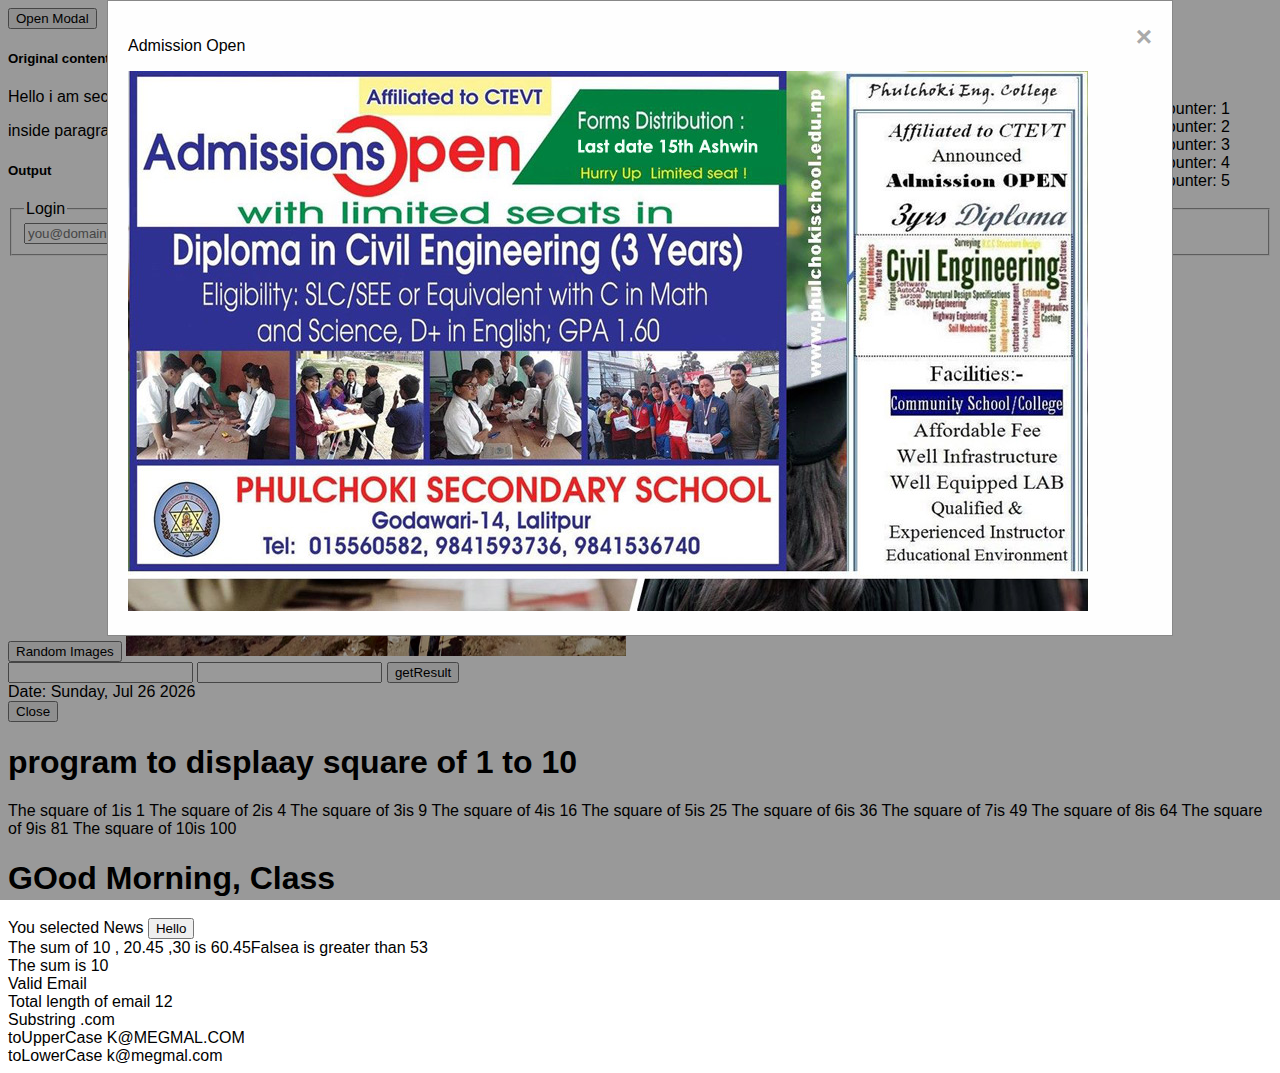
<file: index.html>
<!DOCTYPE html>
<html lang="en">
<head>
    <meta charset="UTF-8">
    <meta name="viewport" content="width=device-width, initial-scale=1.0">
    <link href="styles/styles.css" rel="stylesheet" type="text/css"/>
    <title>Javascirpt Examples</title>
    <script>
        //alert("Hello World!");
    </script>
    <style>
        #randomImages{
            width:500px;
            height:400px;
        }
    </style>
</head>
<body>

    <button id="myBtn">Open Modal</button>

    <!-- The Modal -->
<div id="myModal" class="modal">

    <!-- Modal content -->
    <div class="modal-content">
      <span class="close">&times;</span>
      <p>Admission Open</p>
      <img src= "images/admission_open.jpg" width="960px" alt="admission open" title="admission open"/>
    </div>
  
  </div>

  


    <div>
        <h5>Original content</h5>
        <p>Hello i am second <span>SEcond Span Content</span> paragraph</p>

        <p>
          inside paragraph
          <span>inside span</span>
          inside paragraph
        </p>
      </div>
      <div>
        <h5>Output</h5>
        <div id="output"></div>
      </div>

      <script>
          /*
          var baseElement = document.querySelector("p");
            document.getElementById("output").innerHTML =
            (baseElement.querySelector("div span").innerHTML);
            */

      </script>

    <div id="errorMessage" style="color:red;"></div>

    <form method="POST" name="login" onsubmit="return validateForm();">
        <fieldset><legend>Login</legend>
        <input type="text" name="eml" placeholder="you@domain.com">
        <input type="password" name="password" placeholder="xxxxxxxx">
        <input type="submit" name="submit" value="Login" />
        </fieldset>
    </form>
    <button onclick="ranImage()">Random Images</button>

    <img src ="images/1.jpg" alt="Random Images" title="random images" id="randomImages" >



    <form onsubmit="return getTotal()">
        <input type="number" id="qty">
        <input type="number" id="price">
        <input type="submit" value="getResult">
    </form>
    
    <div id="nettotal"></div>

    <div id="date"></div>

    <button onclick="window.close()">Close</button>

    <div id="result" style="position:absolute; top:100px; right:50px;">

    </div>

    <div id="multable"></div>

    <script>
        document.writeln("<h1>program to displaay square of 1 to 10</h1>");
            for(var i = 1; i <= 10; i++) {
                document.writeln("The square of "+ i + "is "+ square(i));
            }

            function square ( y ){
                return y * y;
            }

        var name="Class";
        document.write("<h1>GOod Morning, "+name+"</h1>");
    </script>
<script>
var page = "News"; 
switch (page)
{
 case "Home":
    { document.write("You selected Home");
      break;
    }
 case "About": document.write("You selected About");
 break
 case "News": document.write("You selected News")
 break
 case "Login": document.write("You selected Login")
 break
 case "Links": document.write("You selected Links")
 break
 default:
   document.write("Page Not Found");
}
</script>

<button onclick="hello()">Hello</button>
<script src="scripts/functions.js"></script>
</body>
</html>
</file>
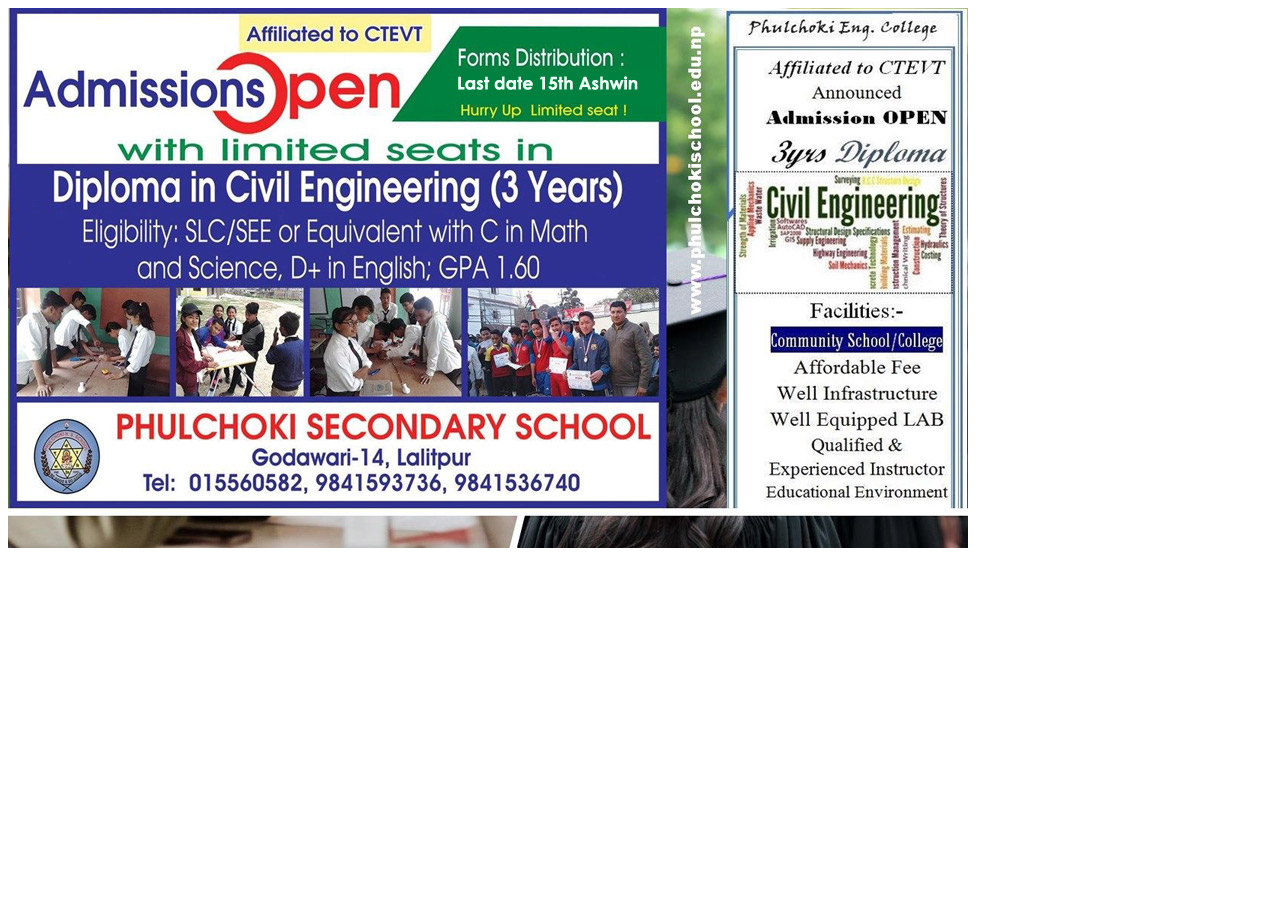
<file: admissionopen.html>
<!DOCTYPE html>
<html lang="en">
<head>
    <meta charset="UTF-8">
    <meta name="viewport" content="width=device-width, initial-scale=1.0">
    <title>Admission Open</title>
</head>
<body>
    <img src="images/admission_open.jpg" alt="Admission Open" title="Admission Open"/>
</body>
</html>
</file>
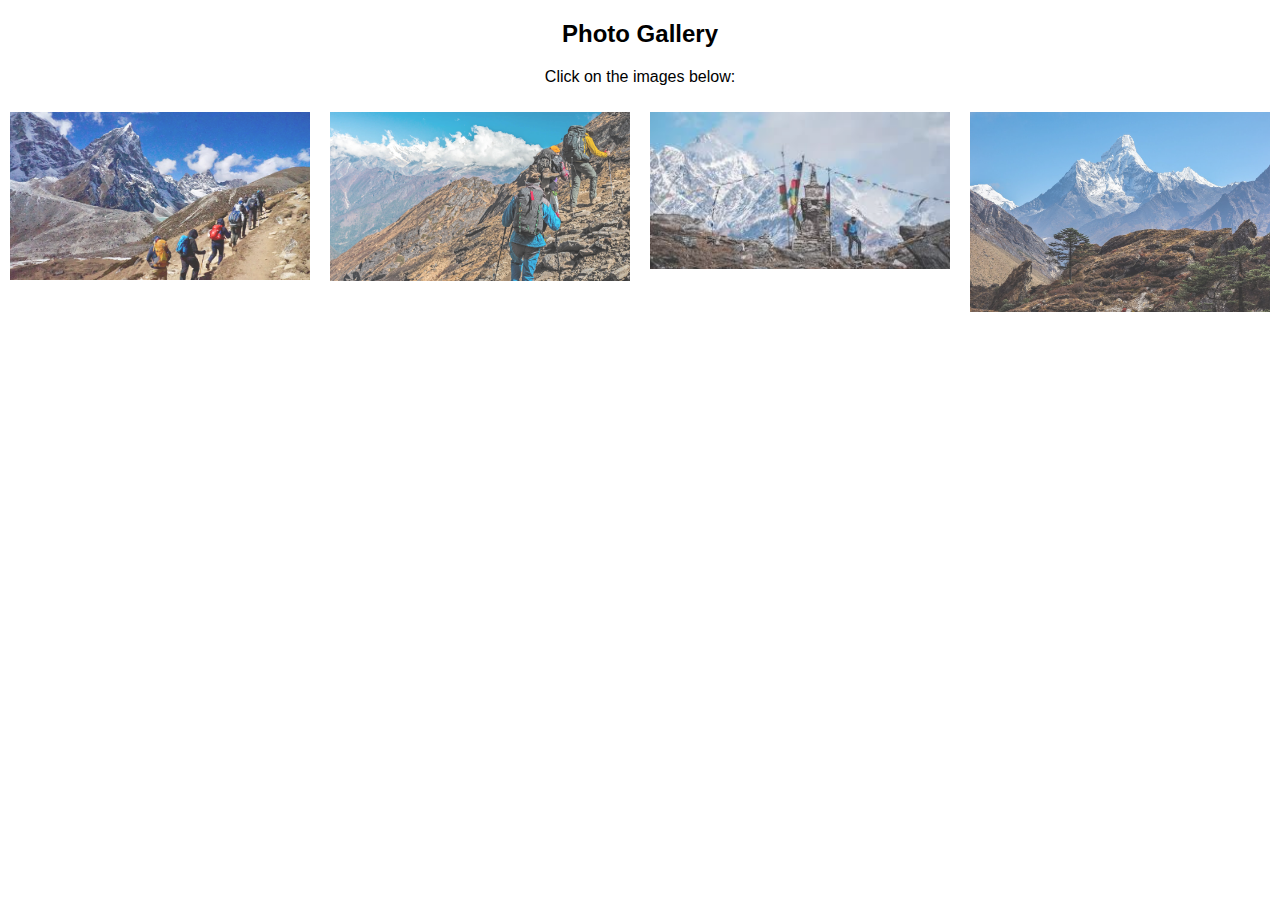
<file: photogallery.html>
<!DOCTYPE html>
<html>
<head>
<meta name="viewport" content="width=device-width, initial-scale=1">
<style>
* {
  box-sizing: border-box;
}

body {
  margin: 0;
  font-family: Arial;
}

/* The grid: Four equal columns that floats next to each other */
.column {
  float: left;
  width: 25%;
  padding: 10px;
}

/* Style the images inside the grid */
.column img {
  opacity: 0.8; 
  cursor: pointer; 
}

.column img:hover {
  opacity: 1;
}

/* Clear floats after the columns */
.row:after {
  content: "";
  display: table;
  clear: both;
}

/* The expanding image container */
.container {
  position: relative;
  display: none;
}

/* Expanding image text */
#imgtext {
  position: absolute;
  bottom: 15px;
  left: 15px;
  color: white;
  font-size: 20px;
}

/* Closable button inside the expanded image */
.closebtn {
  position: absolute;
  top: 10px;
  right: 15px;
  color: white;
  font-size: 35px;
  cursor: pointer;
}
</style>
</head>
<body>



<div class="container">
  <span onclick="this.parentElement.style.display='none'" class="closebtn">&times;</span>
  <img id="expandedImg" style="width:100%" src="images/1.jpg" >
  <div id="imgtext"></div>
</div>

<div style="text-align:center">
    <h2>Photo Gallery</h2>
    <p>Click on the images below:</p>
  </div>
  
  <!-- The four columns -->
  <div class="row">
    <div class="column">
      <img src="images/1.jpg" alt="Nature" style="width:100%" onclick="myFunction(this);">
    </div>
    <div class="column">
      <img src="images/6.jpg" alt="Snow" style="width:100%" onclick="myFunction(this);">
    </div>
    <div class="column">
      <img src="images/3.jpg" alt="Mountains" style="width:100%" onclick="myFunction(this);">
    </div>
    <div class="column">
      <img src="images/4.jpg" alt="Lights" style="width:100%" onclick="myFunction(this);">
    </div>
  </div>

<script>
function myFunction(imgs) {
  var expandImg = document.getElementById("expandedImg");
  var imgText = document.getElementById("imgtext");
  expandImg.src = imgs.src;
  imgText.innerHTML = imgs.alt;
  expandImg.parentElement.style.display = "block";
}
</script>

</body>
</html>
</file>
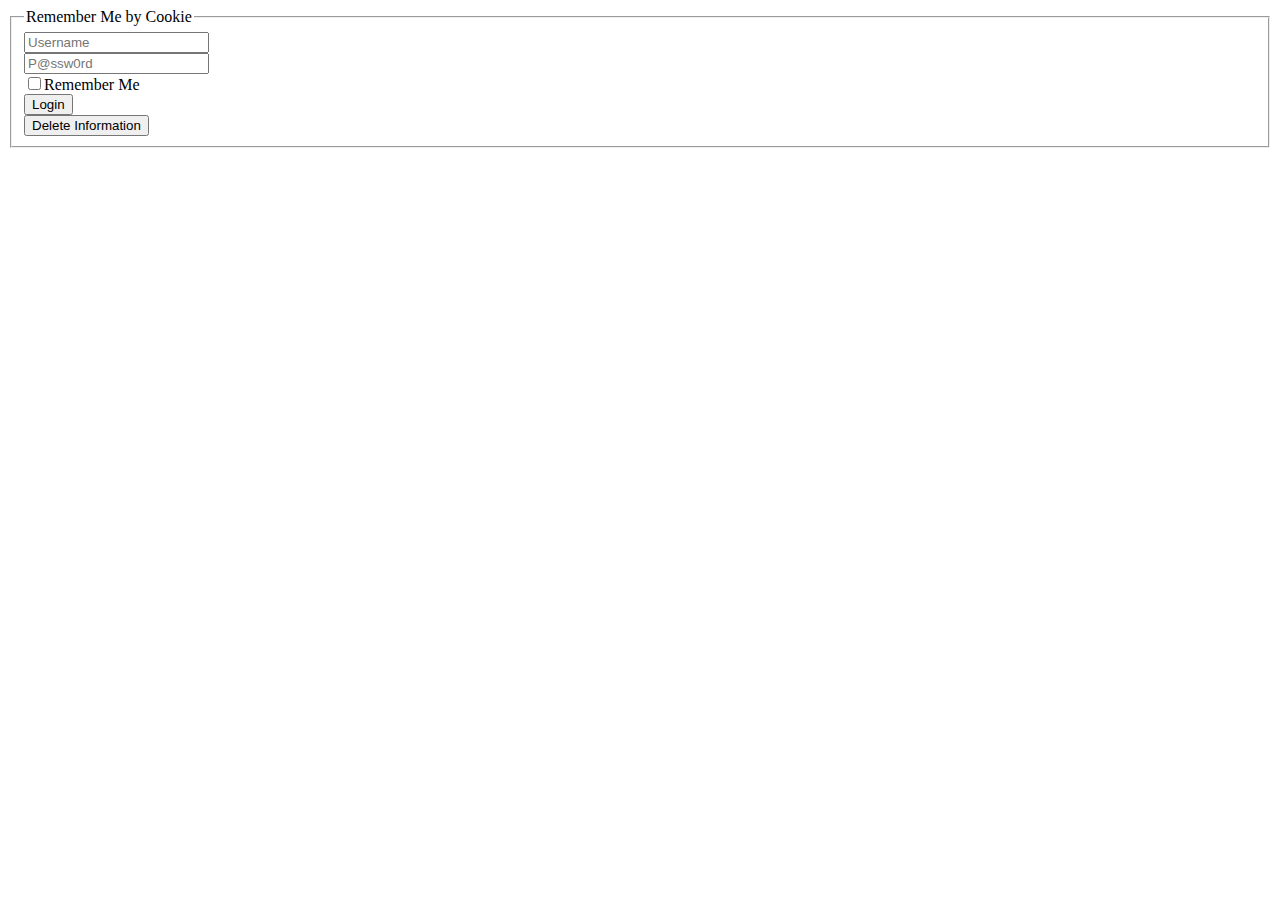
<file: rememberme.html>
<!DOCTYPE html>
<html lang="en">
<head>
    <meta charset="UTF-8">
    <meta name="viewport" content="width=device-width, initial-scale=1.0">
    <title>Document</title>
    
<script>
  
    function newCookie(name,value,days) {
     var days = 1;   // the number at the left reflects the number of days for the cookie to last
                     // modify it according to your needs
     if (days) {
       var date = new Date();
       date.setTime(date.getTime()+(days*24*60*60*1000));
       var expires = "; expires="+date.toGMTString(); }
       else var expires = "";
       document.cookie = name+"="+value+expires+"; path=/"; }
    
    function readCookie(name) {
       var cValue = name + "=";
             var nuller = '';
      if (document.cookie.indexOf(cValue) == -1)
        return nuller;
    
       var ca = document.cookie.split(';');
      for(var i=0; i<ca.length; i++) {
        var c = ca[i];
        while (c.charAt(0)==' ') c = c.substring(1,c.length);
      if (c.indexOf(cValue) == 0) return c.substring(cValue.length,c.length); }
     
        return null; }
    
    function eraseCookie(name) {
      newCookie(name,"",1); }
    
    function saveCookie(a) {
        newCookie('theName', document.form.name.value);     // add a new cookie as shown at left for every
        newCookie('thePassword', document.form.password.value);   // field you wish to have the script remember
    }
    
    function deleteCookie(a) {
      eraseCookie('theName');   // make sure to add the eraseCookie function for every field
      eraseCookie('thePassword');
    
       document.form.name.value = '';   // add a line for every field
       document.form.password.value = ''; }
    //-->
    </script>
    
</head>
<body>
  

<form name="form" action=" " method="post" onSubmit="if (this.remember.checked) saveCookie(this)">
    <fieldset>
        <legend>Remember Me by Cookie</legend>
    
<input type="text" name="name" placeholder="Username"> <br/>
<input type="password" name="password" placeholder="P@ssw0rd"> <br/>

<input type="checkbox" id="remember" name="remember" />Remember Me <br/>
<input type="submit" name="submit" value="Login"/> <br/>

<input type="button" onclick="deleteCookie(this)" value="Delete Information" />
</fieldset>
</form>



    <script>
        
        document.form.name.value = readCookie("theName");  // Change the names of the fields at right to match the ones in your form.
        document.form.password.value = readCookie("thePassword");
    </script>


</body>
</html>
</file>
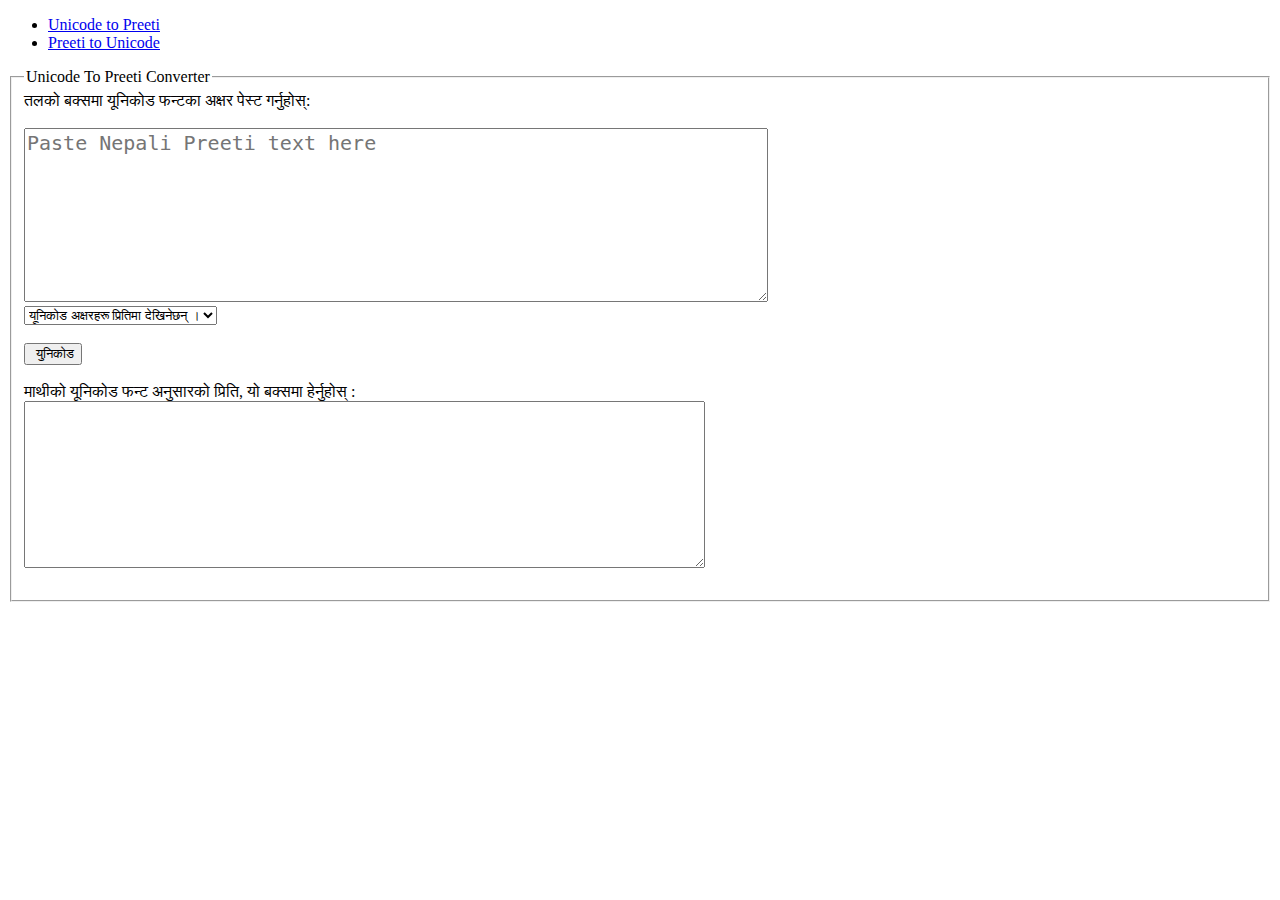
<file: unicode.html>
<!DOCTYPE html>
<html lang="en">
<head>
    <meta charset="UTF-8">
    <meta name="viewport" content="width=device-width, initial-scale=1.0">
    <title>Document</title>
    <script type="text/javascript">
        function convert_to_unicode()
    {
    
    var array_one = new Array( 
    
    "Ã§","Ëœ",".","'m","]m","Fmf","Fm",
    
    ")","!","@","#","$","%","^","&","*","(",
    
    "k|m","em","km","Qm","qm","NËœ",
    "Â¡","Â¢","1","2","4",">","?","B","I","Q","ÃŸ",
    "q","â€ž","â€¹","â€¢","â€º","Â§","Â°","Â¶","Â¿","Ã…",   
    "Ã‹","ÃŒ","Ã","ÃŽ","Ã","Ã¥",
    "6Â«","7Â«","8Â«","9Â«",
    
    "Ã˜","|",
    
    "8Ãž","9Ãž",
    
    "S","s","V","v","U","u","Â£","3","Âª",
    "R","r","5","H","h","â€°","Â´","~", "`",
    
    "6","7","8","9","0",
    "T","t","Y","y","b","W","w","G","g",  
    
    "K","k","Ë†","A","a","E", "e","D","d",
    "o","/","N","n","J", "j", "Z","z","i",":",";","X","x", 
    
    "cfâ€˜","câ€˜f","cf}","cf]","cf","c","O{","O","pm","p","C","P]","P",
    
    "fâ€˜","\"","'","+","f","[","\\","]","}","F", "L","M",
    
    "à¥à¤¾","à¥à¥‹","à¥à¥Œ","à¤…à¥‹","à¤…à¤¾","à¤†à¥ˆ","à¤†à¥‡","à¤¾à¥‹","à¤¾à¥…","à¤¾à¥‡",
    "à¤‚à¥","à¥‡à¥‡","à¤…à¥ˆ","à¤¾à¥‡","à¤…à¥‡","à¤‚à¤¾","à¤…à¥…","à¤¾à¥ˆ","à¥ˆà¤¾","à¤‚à¥ƒ",
    "à¤à¤¾","à¤à¥‚","à¥‡à¤¾","à¤‚à¥‡")     // Remove typing mistakes in the original file
    
    //"_","Ã–","Ã™","Ãš","Ã›","Ãœ","Ãž","Ã†","Â±","-","<","=")    // Punctuation marks
    
    var array_two = new Array(
    
    "à¥","à¤½","à¥¤","m'","m]","mfF","mF",
    
    "à¥¦","à¥§","à¥¨","à¥©","à¥ª","à¥«","à¥¬","à¥­","à¥®","à¥¯",
    
    "à¤«à¥à¤°","à¤","à¤«","à¤•à¥à¤¤","à¤•à¥à¤°","à¤²",
    "à¤œà¥à¤žà¥","à¤¦à¥à¤˜","à¤œà¥à¤ž","à¤¦à¥à¤¦","à¤¦à¥à¤§","à¤¶à¥à¤°","à¤°à¥","à¤¦à¥à¤¯","à¤•à¥à¤·à¥","à¤¤à¥à¤¤","à¤¦à¥à¤®", 
    "à¤¤à¥à¤°","à¤§à¥à¤°","à¤™à¥à¤˜","à¤¡à¥à¤¡","à¤¦à¥à¤°","à¤Ÿà¥à¤Ÿ","à¤¡à¥à¤¢","à¤ à¥à¤ ","à¤°à¥‚","à¤¹à¥ƒ",   
    "à¤™à¥à¤—","à¤¤à¥à¤°","à¤™à¥à¤•","à¤™à¥à¤–","à¤Ÿà¥à¤ ","à¤¦à¥à¤µ",
    "à¤Ÿà¥à¤°","à¤ à¥à¤°","à¤¡à¥à¤°","à¤¢à¥à¤°",
    
    "à¥à¤¯","à¥à¤°",
    
    "à¤¡à¤¼","à¤¢à¤¼",
    
    "à¤•à¥","à¤•","à¤–à¥","à¤–","à¤—à¥","à¤—","à¤˜à¥","à¤˜", "à¤™",
    "à¤šà¥","à¤š","à¤›","à¤œà¥","à¤œ","à¤à¥","à¤","à¤žà¥", "à¤ž",
    
    "à¤Ÿ","à¤ ","à¤¡","à¤¢","à¤£à¥",
    "à¤¤à¥","à¤¤","à¤¥à¥","à¤¥","à¤¦","à¤§à¥","à¤§","à¤¨à¥","à¤¨",  
    
    "à¤ªà¥","à¤ª","à¤«à¥","à¤¬à¥","à¤¬","à¤­à¥","à¤­","à¤®à¥","à¤®",
    "à¤¯","à¤°","à¤²à¥","à¤²","à¤µà¥","à¤µ","à¤¶à¥","à¤¶","à¤·à¥","à¤¸à¥","à¤¸","à¤¹à¥","à¤¹",
    
    "à¤‘","à¤‘","à¤”","à¤“","à¤†","à¤…","à¤ˆ","à¤‡","à¤Š","à¤‰","à¤‹","à¤","à¤",
    
    "à¥‰","à¥‚","à¥","à¤‚","à¤¾","à¥ƒ","à¥","à¥‡","à¥ˆ","à¤","à¥€","à¤ƒ",
    
    "","à¥‡","à¥ˆ","à¤“","à¤†","à¤”","à¤“","à¥‹","à¥‰","à¥‹",
    "à¥à¤‚","à¥‡","à¤…â€à¥ˆ","à¥‹","à¤…â€à¥‡","à¤¾à¤‚","à¤…â€à¥…","à¥Œ","à¥Œ","à¥ƒà¤‚",
    "à¤¾à¤","à¥‚à¤","à¥‹","à¥‡à¤‚")     // Remove typing mistakes in the original file 
    
    //  ")","=", ";", "â€™","!","%",".","â€","+","(","?",".")       // Punctuation marks
    
    //**************************************************************************************
    // The following two characters are to be replaced through proper checking of locations:
    //**************************************************************************************
    //  "l", 
    //  "à¤¿",
    //
    // "{"
    // "à¤°à¥" (reph) 
    //**************************************************************************************
    
        var array_one_length = array_one.length ;
    
        var modified_substring = document.getElementById("legacy_text").value  ;
    
        Replace_Symbols( ) ;
    
        processed_text = modified_substring ;
         
        document.getElementById("unicode_text").value = processed_text  ;
    // --------------------------------------------------
    
    
    function Replace_Symbols( )
    
    {
    
    //substitute array_two elements in place of corresponding array_one elements
    
    if ( modified_substring != "" )  // if stringto be converted is non-blank then no need of any processing.
    {
    for ( input_symbol_idx = 0;   input_symbol_idx < array_one_length;    input_symbol_idx++ )
    
    { 
    
    //  alert(" modified substring = "+modified_substring)
    
    //***********************************************************
    // if (input_symbol_idx==106) 
    //  { alert(" input_symbol_idx = "+input_symbol_idx);
    //    alert(" input_symbol_idx = "+input_symbol_idx)
    //; alert(" character =" + modified_substring.CharCodeAt(input_symbol_idx))
    //     alert(" character = "+modified_string.fromCharCode(input_symbol_idx)) 
    //   }
    // if (input_symbol_idx == 107) 
    //   { alert(" input_symbol_idx = "+input_symbol_idx);
    //    alert(" character = ",+string.fromCharCode(input_symbol_idx)) 
    //   }
    //***********************************************************
    idx = 0  ;  // index of the symbol being searched for replacement
    
    while (idx != -1 ) //while-00
    {
    
    modified_substring = modified_substring.replace( array_one[ input_symbol_idx ] , array_two[input_symbol_idx] )
    idx = modified_substring.indexOf( array_one[input_symbol_idx] )
    
    } // end of while-00 loop
    // alert(" end of while loop")
    } // end of for loop
    // alert(" end of for loop")
    
    // alert(" modified substring2 = "+modified_substring)
    //*******************************************************
    var position_of_i = modified_substring.indexOf( "l" )
    
    while ( position_of_i != -1 )  //while-02
    {
    var charecter_next_to_i = modified_substring.charAt( position_of_i + 1 )
    var charecter_to_be_replaced = "l" + charecter_next_to_i
    modified_substring = modified_substring.replace( charecter_to_be_replaced , charecter_next_to_i + "à¤¿" ) 
    position_of_i = modified_substring.search( /l/ , position_of_i + 1 ) // search for i ahead of the current position.
    
    } // end of while-02 loop
    
    //**********************************************************************************
    // End of Code for Replacing four Special glyphs
    //**********************************************************************************
    
    // following loop to eliminate 'chhotee ee kee maatraa' on half-letters as a result of above transformation.
    
    var position_of_wrong_ee = modified_substring.indexOf( "à¤¿à¥" ) 
    
    while ( position_of_wrong_ee != -1 )  //while-03
    
    {
    var consonent_next_to_wrong_ee = modified_substring.charAt( position_of_wrong_ee + 2 )
    var charecter_to_be_replaced = "à¤¿à¥" + consonent_next_to_wrong_ee 
    modified_substring = modified_substring.replace( charecter_to_be_replaced , "à¥" + consonent_next_to_wrong_ee + "à¤¿" ) 
    position_of_wrong_ee = modified_substring.search( /à¤¿à¥/ , position_of_wrong_ee + 2 ) // search for 'wrong ee' ahead of the current position. 
    
    } // end of while-03 loop
    
    // following loop to eliminate 'chhotee ee kee maatraa' on half-letters as a result of above transformation.
    
    var position_of_wrong_ee = modified_substring.indexOf( "à¤¿à¤‚à¥" ) 
    
    while ( position_of_wrong_ee != -1 )  //while-03
    
    {
    var consonent_next_to_wrong_ee = modified_substring.charAt( position_of_wrong_ee + 3 )
    var charecter_to_be_replaced = "à¤¿à¤‚à¥" + consonent_next_to_wrong_ee 
    modified_substring = modified_substring.replace( charecter_to_be_replaced , "à¥" + consonent_next_to_wrong_ee + "à¤¿à¤‚" ) 
    position_of_wrong_ee = modified_substring.search( /à¤¿à¤‚à¥/ , position_of_wrong_ee + 3 ) // search for 'wrong ee' ahead of the current position. 
    
    } // end of while-03 loop
    
    
    // Eliminating reph "Ã”" and putting 'half - r' at proper position for this.
    set_of_matras = "à¤¾ à¤¿ à¥€ à¥ à¥‚ à¥ƒ à¥‡ à¥ˆ à¥‹ à¥Œ à¤‚ : à¤ à¥…" 
    var position_of_R = modified_substring.indexOf( "{" )
    
    while ( position_of_R > 0 )  // while-04
    {
    probable_position_of_half_r = position_of_R - 1 ;
    var charecter_at_probable_position_of_half_r = modified_substring.charAt( probable_position_of_half_r )
    
    
    // trying to find non-maatra position left to current O (ie, half -r).
    
    while ( set_of_matras.match( charecter_at_probable_position_of_half_r ) != null )  // while-05
    
    {
    probable_position_of_half_r = probable_position_of_half_r - 1 ;
    charecter_at_probable_position_of_half_r = modified_substring.charAt( probable_position_of_half_r ) ;
    
    } // end of while-05
    
    
    charecter_to_be_replaced = modified_substring.substr ( probable_position_of_half_r , ( position_of_R - probable_position_of_half_r ) ) ;
    new_replacement_string = "à¤°à¥" + charecter_to_be_replaced ; 
    charecter_to_be_replaced = charecter_to_be_replaced + "{" ;
    modified_substring = modified_substring.replace( charecter_to_be_replaced , new_replacement_string ) ;
    position_of_R = modified_substring.indexOf( "{" ) ;
    
    } // end of while-04
    
    // global conversion of punctuation marks
    //    "=","_","Ã–","Ã™","â€˜","Ãš","Ã›","Ãœ","Ã¦","Ã†","Â±","-","<",  
    //    ".",")","=", ";","â€¦", "â€™","!","%","â€œ","â€","+","(","?",
    
    modified_substring = modified_substring.replace( /=/g , "." )   ;  
    modified_substring = modified_substring.replace( /_/g , ")" )   ;  
    modified_substring = modified_substring.replace( /Ã–/g , "=" )   ;  
    modified_substring = modified_substring.replace( /Ã™/g , ";" )   ;  
    modified_substring = modified_substring.replace( /â€¦/g , "â€˜" )   ;  
    modified_substring = modified_substring.replace( /Ãš/g , "â€™" )   ;  
    modified_substring = modified_substring.replace( /Ã›/g , "!" )   ;  
    modified_substring = modified_substring.replace( /Ãœ/g , "%" )   ;  
    modified_substring = modified_substring.replace( /Ã¦/g , "â€œ" )   ;  
    modified_substring = modified_substring.replace( /Ã†/g , "â€" )   ;  
    modified_substring = modified_substring.replace( /Â±/g , "+" )   ;  
    modified_substring = modified_substring.replace( /-/g , "(" )   ;  
    modified_substring = modified_substring.replace( /</g , "?" )   ;  
    
    } // end of IF  statement  meant to  supress processing of  blank  string.
    
    } // end of the function  Replace_Symbols
    
    } // end of convert_to_unicode function
    
    //*******************************************************************************
    function convert_to_Preeti()
    {
    var array_one = new Array(
    "â€˜","?",
    "à¤•à¤¼","à¤–à¤¼","à¤—à¤¼","à¤œà¤¼","à¤¡à¤¼","à¤¢à¤¼","à¤«à¤¼",  // two-byte varnas            // 7
    
    "à¥","à¤½","à¥¤","m'","m]","mfF","mF",
    
    "à¥¦","à¥§","à¥¨","à¥©","à¥ª","à¥«","à¥¬","à¥­","à¥®","à¥¯",
    
    "à¤«à¥à¤°","à¤","à¤«","à¤•à¥à¤¤","à¤•à¥à¤°","à¤²",
    "à¤œà¥à¤žà¥","à¤¦à¥à¤˜","à¤œà¥à¤ž","à¤¦à¥à¤¦","à¤¦à¥à¤§","à¤¶à¥à¤°","à¤°à¥","à¤¦à¥à¤¯","à¤•à¥à¤·à¥","à¤•à¥à¤·","à¤¤à¥à¤¤","à¤¦à¥à¤®", 
    "à¤¤à¥à¤°","à¤§à¥à¤°","à¤™à¥à¤˜","à¤¡à¥à¤¡","à¤¦à¥à¤°","à¤Ÿà¥à¤Ÿ","à¤¡à¥à¤¢","à¤ à¥à¤ ","à¤°à¥‚","à¤¹à¥ƒ",   
    "à¤™à¥à¤—","à¤¤à¥à¤°","à¤™à¥à¤•","à¤™à¥à¤–","à¤Ÿà¥à¤ ","à¤¦à¥à¤µ",
    "à¤Ÿà¥à¤°","à¤ à¥à¤°","à¤¡à¥à¤°","à¤¢à¥à¤°",
    
    "à¥à¤°",
    
    "à¤¡à¤¼","à¤¢à¤¼",
    
    "à¤•à¥","à¤•","à¤–à¥","à¤–","à¤—à¥","à¤—","à¤˜à¥","à¤˜", "à¤™",
    "à¤šà¥","à¤š","à¤›","à¤œà¥","à¤œ","à¤à¥","à¤","à¤žà¥", "à¤ž",
    
    "à¤Ÿ","à¤ ","à¤¡","à¤¢","à¤£à¥","à¤£",
    "à¤¤à¥","à¤¤","à¤¥à¥","à¤¥","à¤¦","à¤§à¥","à¤§","à¤¨à¥","à¤¨",  
    
    "à¤ªà¥","à¤ª","à¤«à¥","à¤¬à¥","à¤¬","à¤­à¥","à¤­","à¤®à¥","à¤®",
    "à¤¯","à¤°","à¤²à¥","à¤²","à¤µà¥","à¤µ","à¤¶à¥","à¤¶","à¤·à¥","à¤·","à¤¸à¥","à¤¸","à¤¹à¥","à¤¹",
    
    "à¥à¤¯",
    
    "à¤‘","à¤‘","à¤”","à¤“","à¤†","à¤…","à¤ˆ","à¤‡","à¤Š","à¤‰","à¤‹","à¤","à¤",
    
    "à¥‰","à¥‚","à¥","à¤‚","à¤¾","à¥ƒ","à¥","à¥‡","à¥ˆ","à¤","à¥€","à¤ƒ","à¥‹","à¥Œ")
    
    var array_two = new Array( 
    "â€¦","<",
    "à¤•à¤¼","à¤–à¤¼","à¤—à¤¼","à¤œà¤¼","à¤¡à¤¼","à¤¢à¤¼","à¤«à¤¼",  //one-byte varnas                  // 7
    
    "Ã§","Ëœ",".","'m","]m","Fmf","Fm",
    
    ")","!","@","#","$","%","^","&","*","(",
    
    "k|m","em","km","Qm","qm","n",
    "Â¡","Â¢","1","2","4",">","?","B","I","If","Q","ÃŸ",
    "q","â€ž","â€¹","â€¢","â€º","Â§","Â°","Â¶","Â¿","Ã…",   
    "Ã‹","ÃŒ","Ã","ÃŽ","Ã","Ã¥",
    "6Â«","7Â«","8Â«","9Â«",
    
    "|",
    
    "8Ãž","9Ãž",
    
    "S","s","V","v","U","u","Â£","3","Âª",
    "R","r","5","H","h","â€°","Â´","~", "`",
    
    "6","7","8","9","0","0f",
    "T","t","Y","y","b","W","w","G","g",  
    
    "K","k","Ë†","A","a","E", "e","D","d",
    "o","/","N","n","J", "j", "Z","z","i","if",":",";","X","x", 
    
    "Ã˜",
    
    "cfâ€˜","câ€˜f","cf}","cf]","cf","c","O{","O","pm","p","C","P]","P",
    
    "fâ€˜","\"","'","+","f","[","\\","]","}","F", "L","M","f]","f}")
    
      
    //************************************************************
    //Put "Enter chunk size:" line before "<textarea name= ..." if required to be used.    
    //************************************************************
    //Enter chunk size: <input type="text" name="chunksize" value="6000" size="7" maxsize="7" style="text-align:right"><br/><br/>
    //************************************************************
    // The following two characters are to be replaced through proper checking of locations:
    
    // "à¤°à¥" (reph) 
    // "R" )
    
    // "à¤¿"  
    // "i" )
    
    
        var array_one_length = array_one.length ;
    
        var modified_substring = document.getElementById("unicode_text").value  ;
    
        Replace_Symbols( ) ;
    
        processed_text = modified_substring ;
    
        document.getElementById("legacy_text").value = processed_text  ;
    
    
    //**************************************************
    
    function Replace_Symbols( )
       {
    
        // if string to be converted is non-blank then no need of any processing.
        if (modified_substring != "" )  
           {
    
    // first replace the two-byte nukta_varNa with corresponding one-byte nukta varNas.
    
    // modified_substring = modified_substring.replace ( /à¤•à¤¼/ , "à¤•à¤¼" )  ; 
    // modified_substring = modified_substring.replace ( /à¤–à¤¼â€Œ/g , "à¤–à¤¼" )  ;
    // modified_substring = modified_substring.replace ( /à¤—à¤¼/g , "à¤—à¤¼" )  ;
    // modified_substring = modified_substring.replace ( /à¤œà¤¼/g , "à¤œà¤¼" )  ;
    // modified_substring = modified_substring.replace ( /à¤¡à¤¼/g , "à¤¡à¤¼" )  ;
    // modified_substring = modified_substring.replace ( /à¤¢à¤¼/g , "à¤¢à¤¼" )  ;
    // modified_substring = modified_substring.replace ( /à¤©/g , "à¤©" )  ;
    // modified_substring = modified_substring.replace ( /à¤«à¤¼/g , "à¤«à¤¼" )  ;
    // modified_substring = modified_substring.replace ( /à¤¯à¤¼/g , "à¤¯à¤¼" )  ;
    // modified_substring = modified_substring.replace ( /à¤±/g , "à¤±" )  ;
    
    
            // code for replacing "à¤¿" (chhotee ee kii maatraa) with "i"  and correcting its position too.
            
            var position_of_f = modified_substring.indexOf( "à¤¿" )  ;
             while ( position_of_f != -1 )  //while-02
               {
                var character_left_to_f = modified_substring.charAt( position_of_f - 1 )  ;
                modified_substring = modified_substring.replace( character_left_to_f + "à¤¿" ,  "l" + character_left_to_f )  ;
    
                position_of_f = position_of_f - 1  ;
    
                while (( modified_substring.charAt( position_of_f - 1 ) == "à¥" )  &  ( position_of_f != 0  ) )
                   {
                    var string_to_be_replaced = modified_substring.charAt( position_of_f - 2 ) + "à¥"  ;
                      modified_substring = modified_substring.replace( string_to_be_replaced + "l", "l" + string_to_be_replaced ) ;
    
                    position_of_f = position_of_f - 2  ;
                   }
                position_of_f = modified_substring.search( /à¤¿/ , position_of_f + 1 ) ; // search for f ahead of the current position.
    
               } // end of while-02 loop
       //************************************************************     
       //     modified_substring = modified_substring.replace( /fà¤°à¥/g , "Â£"  )  ;
       //************************************************************     
            // Eliminating "à¤°à¥" and putting  Z  at proper position for this.
    
           set_of_matras = "à¤¾à¤¿à¥€à¥à¥‚à¥ƒà¥‡à¥ˆà¥‹à¥Œà¤‚:à¤à¥…" 
    
    modified_substring += '  '    ;  // add two spaces after the string to avoid UNDEFINED char in the following code.
           var space = " "
           var position_of_half_R = modified_substring.indexOf( "à¤°à¥" ) ;
    
    //************************************************************************************
       while ( position_of_half_R > 0  )  // while-03
       {
        // "à¤°à¥"  is two bytes long
        var probable_position_of_Z = position_of_half_R + 2   ;  
        var character_at_probable_position_of_Z = modified_substring.charAt( probable_position_of_Z )
    
    //  alert(" 3. probable_position_of_Z = "+probable_position_of_Z );
    //  alert(" 4. character_at_probable_position_of_Z = "+character_at_probable_position_of_Z );
    
        // trying to find non-maatra position right to probable_position_of_Z .
    
        while( set_of_matras.match( character_at_probable_position_of_Z ) != null ) // while-04 
        {
         probable_position_of_Z = probable_position_of_Z + 1 ;
         character_at_probable_position_of_Z = modified_substring.charAt( probable_position_of_Z ) ;
    
    //   alert(" 5. probable_position_of_Z = "+probable_position_of_Z );
    //   alert(" 6. character_at_probable_position_of_Z = "+character_at_probable_position_of_Z );
        } // end of while-04
    //************************************************************
    // check if the next character is a halant
    //************************************************************
        var right_to_position_of_Z = probable_position_of_Z + 1 ;
    //  alert(" 7. right_to_position_of_Z = "+right_to_position_of_Z );
    
        if (right_to_position_of_Z > 0)  // if-03
        { var character_right_to_position_of_Z = modified_substring.charAt( right_to_position_of_Z )
    //    alert(" 8. character_right_to_position_of_Z = "+character_right_to_position_of_Z );
    
          while ("à¥".match( character_right_to_position_of_Z ) != null ) // while-05
          {  
    //       halant found, move to next character
             probable_position_of_Z = right_to_position_of_Z + 1 ;
             character_at_probable_position_of_Z = modified_substring.charAt( probable_position_of_Z ) ;
    
    //       alert(" 9. probable_position_of_Z = "+probable_position_of_Z );
    //       alert("10. character_at_probable_position_of_Z = "+character_at_probable_position_of_Z );
           
             right_to_position_of_Z = probable_position_of_Z + 1 ;
             character_right_to_position_of_Z = modified_substring.charAt( right_to_position_of_Z )
    
    //       alert("11. right_to_position_of_Z = "+right_to_position_of_Z );
    //       alert("12. character_right_to_position_of_Z = "+character_right_to_position_of_Z );
          } // end of while-05
       } // end of if-03
    //************************************************************
    
           string_to_be_replaced = modified_substring.substr ( position_of_half_R + 2,(probable_position_of_Z - position_of_half_R)-1) ;
    //************************************************************
    //     check if character_right_to_position_of_Z is a space
    //       if (space.match(character_right_to_position_of_Z) != null) 
    //       {
    //          string_to_be_replaced = string_to_be_replaced.substr(0,string_to_be_replaced.length - 1)
    //        alert("13. string_to_be_replaced = "+string_to_be_replaced );
    //        alert("14. string_to_be_replaced.length ="+string_to_be_replaced.length);
    //       }
           modified_substring = modified_substring.replace( "à¤°à¥" + string_to_be_replaced, string_to_be_replaced + "{" ) ;
    
    //     alert("15. string_to_be_replaced = "+string_to_be_replaced );
    //     alert("16. modified_substring = "+modified_substring );
           position_of_half_R = modified_substring.indexOf( "à¤°à¥" ) ;
    //      alert("17. position_of_half_R = "+position_of_half_R )
    
       } // end of while-03
    //***********************************************************
    
    modified_substring = modified_substring.substr ( 0 , modified_substring.length - 2 )  ;
    
    
            //substitute array_two elements in place of corresponding array_one elements
    
            for( input_symbol_idx = 0; input_symbol_idx < array_one_length; input_symbol_idx++ )
               {
                idx = 0  ;  // index of the symbol being searched for replacement
    
                while (idx != -1 ) //whie-00
                   {
                    modified_substring = modified_substring.replace( array_one[ input_symbol_idx ] , array_two[input_symbol_idx] )
                    idx = modified_substring.indexOf( array_one[input_symbol_idx] )
                   } // end of while-00 loop
               } // end of for loop
    
            } // end of IF  statement  meant to  supress processing of  blank  string.
    //       modified_substring = modified_substring.replace ( /-ao/g , "ao-" ) 
    
    
        } // end of the function  Replace_Symbols( )
    
      } // end of convert_to_Preeti function
    
    //*************************************************************
    </script>
</head>
<body>
    <section>
        <div class="uk-container">
          <nav class="navbar navbar-expand-lg navbar-light bg-dark mt-4 p-0 rounded">
              <ul class="navbar-nav mr-auto">
                <li class="nav-item active">
                  <a class="nav-link text-white" href="/unicode">Unicode to Preeti</a>
                </li>
                <li class="nav-item">
                  <a class="nav-link text-white" href="/preeti">Preeti to Unicode</a>
                </li>
              </ul>
          </nav>
          <fieldset>
              <legend> Unicode To Preeti Converter </legend>
              <form name="form1">तलको बक्समा यूनिकोड फन्टका अक्षर पेस्ट गर्नुहोस्: <br><br>
                  <textarea   id="unicode_text" name="unicode" rows="7" cols="60"  class="uk-width-1-1" placeholder="Paste Nepali Preeti text here" style="font-size:20px; color: green; font-size: 20px"></textarea>
                  <div class="d-none">
                  <select id="text_or_html">
                   <option selected="selected">यूनिकोड अक्षरहरू प्रितिमा देखिनेछन् । </option>
                  </select> 
                  </div>
                  <br>
                  <div align="left">
                    <input accesskey="c" id="converter" title="माथीको बक्समा यूनिकोड फन्ट राखिसकेपछि यहाँ क्लिक गर्नुहोस्" 
                  onclick="convert_to_Preeti();" value=" युनिकोड" name="converter" type="button">
                  
                   
                  </div><br>माथीको यूनिकोड फन्ट अनुसारको प्रिति, यो बक्समा हेर्नुहोस् : <br>
                  <textarea   id="legacy_text" name="text" rows="7" cols="60" style="font-family:Preeti;font-size:20px; color: green" class="uk-width-1-1"></textarea>
                  <br><br>
                </form>
          </fieldset> 
        </div>
    </section>
</body>
</html>
</file>
<file: styles/styles.css>
body {font-family: Arial, Helvetica, sans-serif;}

/* The Modal (background) */
.modal {
  display: none; /* Hidden by default */
  position: fixed; /* Stay in place */
  z-index: 1; /* Sit on top */
  margin:auto auto; /* Location of the box */
  left: 0;
  top: 0;
  width: 100%; /* Full width */
  height: 100%; /* Full height */
  overflow: auto; /* Enable scroll if needed */
  background-color: rgb(0,0,0); /* Fallback color */
  background-color: rgba(0,0,0,0.4); /* Black w/ opacity */
}

/* Modal Content */
.modal-content {
  background-color: #fefefe;
  margin: auto;
  padding: 20px;
  border: 1px solid #888;
  width: 80%;
}

/* The Close Button */
.close {
  color: #aaaaaa;
  float: right;
  font-size: 28px;
  font-weight: bold;
}

.close:hover,
.close:focus {
  color: #000;
  text-decoration: none;
  cursor: pointer;
}
</file>
